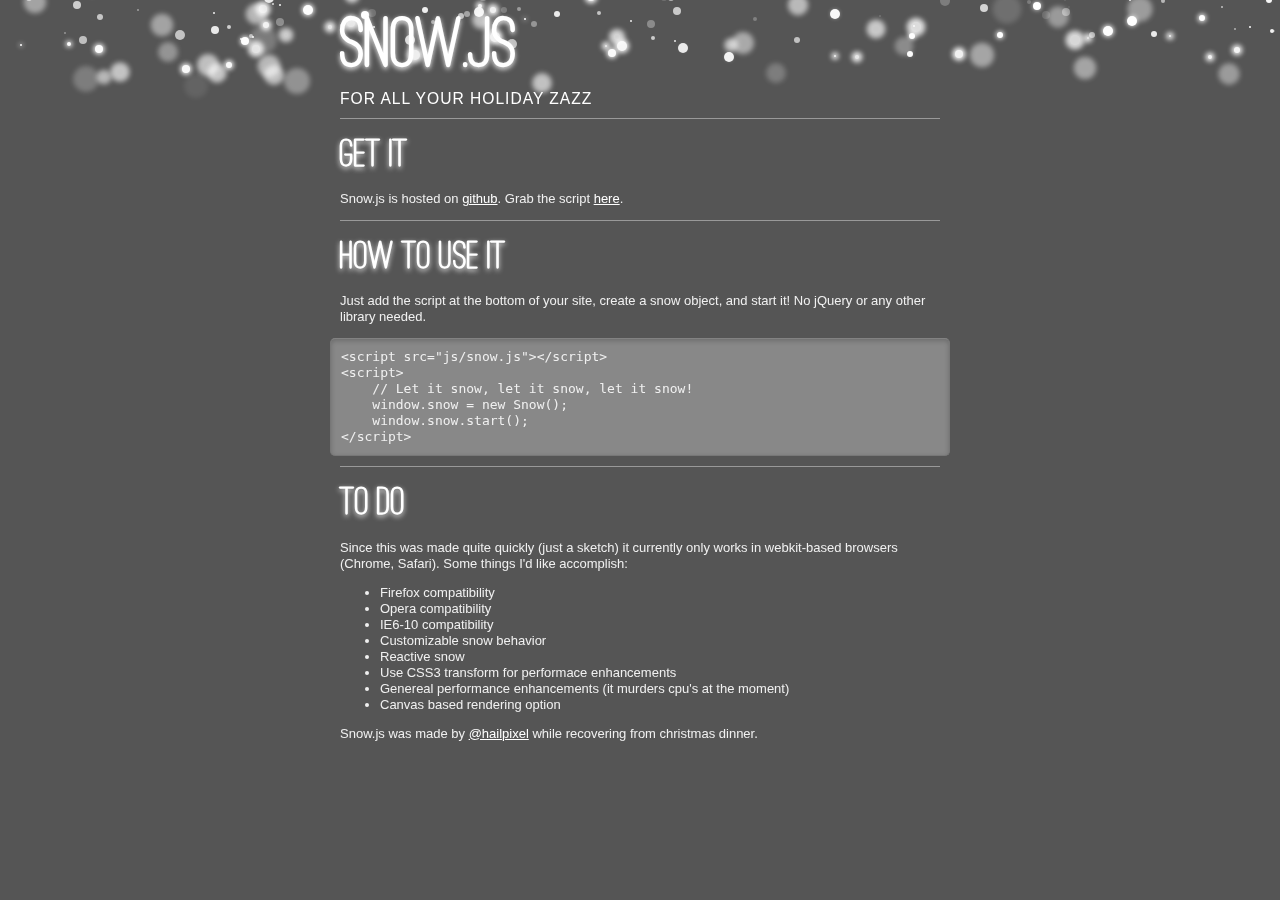
<file: index.html>
<!doctype html>
<html lang="en">
<head>
	<meta charset="utf-8">
	<meta http-equiv="X-UA-Compatible" content="IE=edge,chrome=1">

	<title>Snow.js Demo</title>
	<link rel="stylesheet" href="css/demo.css">
</head>
<body>
    
    <div class="container">
        <header>
            <h1 class="large">Snow.js</h1>
            <h2>For all your holiday zazz</h2>
        </header>
        
        <div class="main">
            <section> 
                <header>
                    <h1>
                        Get It
                    </h1>
                </header>
                <p>
                    Snow.js is hosted on <a href="https://github.com/devinhunt/Snow.js">github</a>. Grab the script <a href="https://raw.github.com/devinhunt/Snow.js/master/js/snow.js">here</a>.
                </p>
            </section>
            <section> 
                <header>
                    <h1>
                        How to use it
                    </h1>
                </header>
                <p>
                    Just add the script at the bottom of your site, create a snow object, and start it! No jQuery or any other library needed. 
                </p>
<pre>
&lt;script src="js/snow.js"&gt;&lt;/script&gt;
&lt;script&gt;
    // Let it snow, let it snow, let it snow!
    window.snow = new Snow();
    window.snow.start();
&lt;/script&gt;
</pre>
            </section>
            
            <section> 
                <header>
                    <h1>
                        To Do
                    </h1>
                </header>
                <p>
                    Since this was made quite quickly (just a sketch) it currently only works in webkit-based browsers (Chrome, Safari). Some things I'd like accomplish:
                </p>
                <ul>
                    <li>
                        Firefox compatibility
                    </li>
                    <li>
                        Opera compatibility
                    </li>
                    <li>
                        IE6-10 compatibility
                    </li>
                    <li>
                        Customizable snow behavior
                    </li>
                    <li>
                        Reactive snow
                    </li>
                    <li>
                        Use CSS3 transform for performace enhancements
                    </li>
                    <li>
                        Genereal performance enhancements (it murders cpu's at the moment)
                    </li>
                    <li>
                        Canvas based rendering option
                    </li>
                </ul>
        </div>
        
        <footer>
            <p>
                Snow.js was made by <a href="http://www.twitter.com/hailpixel">@hailpixel</a> while recovering from christmas dinner.
            </p>
        
        </footer>
    </div>
    
    <!-- Scripts -->
    <script src="js/snow.js"></script>
    <!-- end scripts-->
    
    <script>
        // Let it snow, let it snow, let it snow!
        window.snow = new Snow();
        window.snow.start();
    </script>
</body>
</html>
</file>
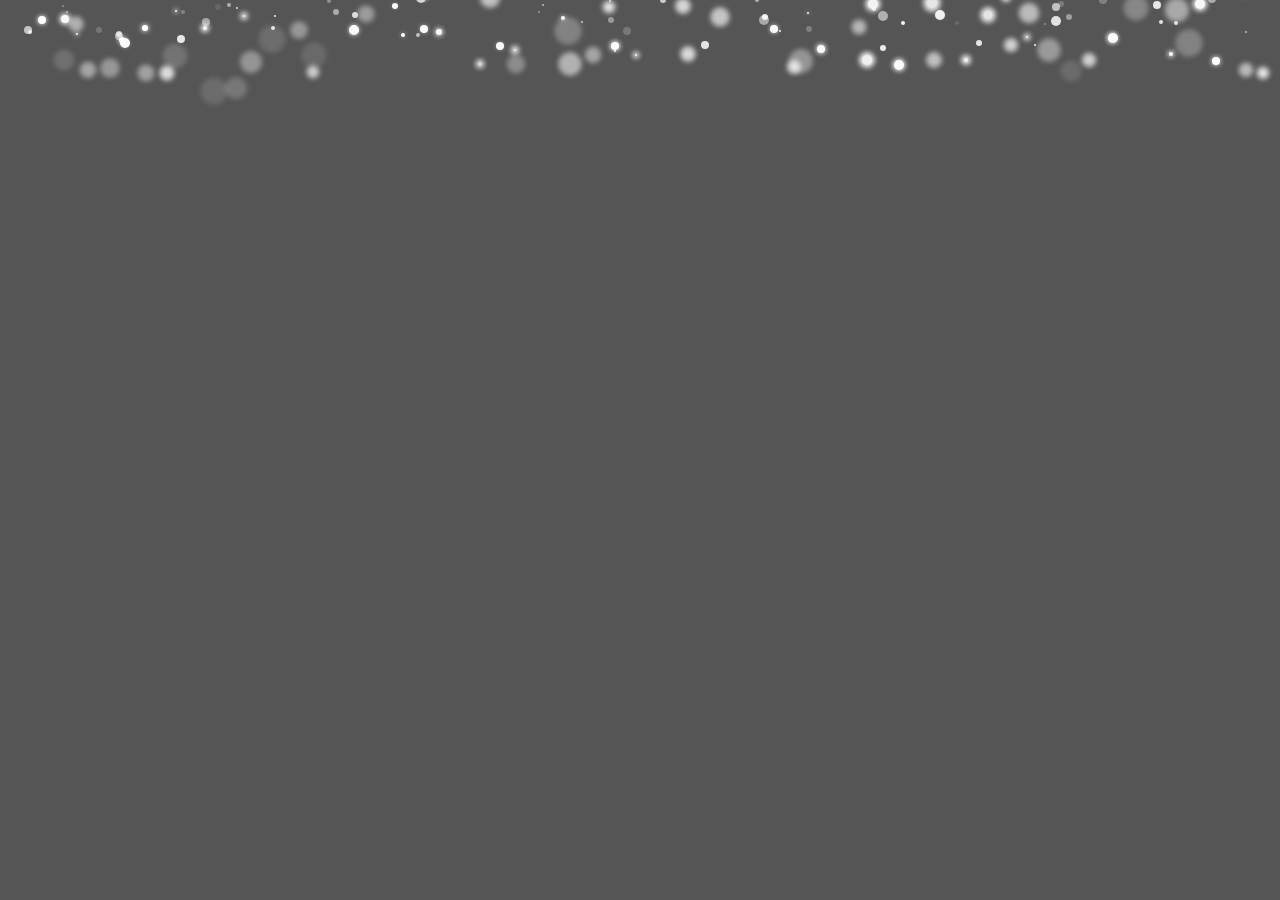
<file: demo.html>
<!doctype html>
<html lang="en">
<head>
	<meta charset="utf-8">
	<meta http-equiv="X-UA-Compatible" content="IE=edge,chrome=1">

	<title>Snow.js Demo</title>
	<link rel="stylesheet" href="css/demo.css">
</head>
<body>
    
    <!-- Scripts -->
    <script src="js/snow.js"></script>
    <!-- end scripts-->
    
    <script>
        // Let it snow, let it snow, let it snow!
        var snow = new Snow();
        snow.start();
    </script>
</body>
</html>
</file>
<file: css/demo.css>
/*
 * HTML5 Boilerplate
 *
 * What follows is the result of much research on cross-browser styling.
 * Credit left inline and big thanks to Nicolas Gallagher, Jonathan Neal,
 * Kroc Camen, and the H5BP dev community and team.
 * 
 * Edited for snow.js by Devin Hunt
 */

 /* =============================================================================
    Ostrich Fontface. From the League of Type.
    ========================================================================== */
@font-face {
    font-family: 'OstrichSansRoundedMediumWeb';
    src: url('../media/ostrich_rounded-webfont.eot');
    src: url('../media/ostrich_rounded-webfont.eot?#iefix') format('embedded-opentype'),
        url('../media/ostrich_rounded-webfont.ttf') format('truetype'),
        url('../media/ostrich_rounded-webfont.svg#OstrichSansRoundedMedium') format('svg');
    font-weight: normal;
    font-style: normal;
}


/* =============================================================================
   HTML5 element display
   ========================================================================== */

article, aside, details, figcaption, figure, footer, header, hgroup, nav, section { display: block; }
audio[controls], canvas, video { display: inline-block; *display: inline; *zoom: 1; }


/* =============================================================================
   Base
   ========================================================================== */

/*
 * 1. Correct text resizing oddly in IE6/7 when body font-size is set using em units
 *    http://clagnut.com/blog/348/#c790
 * 2. Force vertical scrollbar in non-IE
 * 3. Remove Android and iOS tap highlight color to prevent entire container being highlighted
 *    www.yuiblog.com/blog/2010/10/01/quick-tip-customizing-the-mobile-safari-tap-highlight-color/
 * 4. Prevent iOS text size adjust on device orientation change, without disabling user zoom
 *    www.456bereastreet.com/archive/201012/controlling_text_size_in_safari_for_ios_without_disabling_user_zoom/
 */

html { font-size: 100%; overflow-y: scroll; -webkit-overflow-scrolling: touch; -webkit-tap-highlight-color: rgba(0,0,0,0); -webkit-text-size-adjust: 100%; -ms-text-size-adjust: 100%; }

body { margin: 0; font-size: 13px; line-height: 1.231; }

body, button, input, select, textarea { font-family: Lucida Grande, sans-serif; color: #f0f0f0; }

::-moz-selection { text-shadow: none; }
::selection { text-shadow: none; }


/* =============================================================================
   Links
   ========================================================================== */

a { color: #fff; text-decoration: underline; }
a:visited { color: #fff; }
a:focus { outline: thin dotted; }

/* Improve readability when focused and hovered in all browsers: people.opera.com/patrickl/experiments/keyboard/test */
a:hover, a:active { outline: 0; }


/* =============================================================================
   Typography
   ========================================================================== */

abbr[title] { border-bottom: 1px dotted; }

b, strong { font-weight: bold; }

blockquote { margin: 1em 40px; }

dfn { font-style: italic; }

hr { display: block; height: 1px; border: 0; border-top: 1px solid #ccc; margin: 1em 0; padding: 0; }

ins { background: #ff9; color: #000; text-decoration: none; }

mark { background: #ff0; color: #000; font-style: italic; font-weight: bold; }

/* Redeclare monospace font family: en.wikipedia.org/wiki/User:Davidgothberg/Test59 */
pre, code, kbd, samp { 
    font-family: monospace, monospace; 
    _font-family: 'courier new', monospace; 
    font-size: 1em; 
}

/* Improve readability of pre-formatted text in all browsers */
pre { 
    white-space: pre; 
    white-space: pre-wrap; 
    word-wrap: break-word; 
    
    /* additions for style */
    background: #888;
    padding: 10px;
    margin: 0 -10px;
    border: 1px solid #777;
    border-top: 1px solid #828282;
    border-radius: 5px;
    box-shadow: inset 0px 2px 5px rgba(0, 0, 0, .2);
    
}

q { quotes: none; }
q:before, q:after { content: ""; content: none; }

small { font-size: 85%; }

/* Position subscript and superscript content without affecting line-height: gist.github.com/413930 */
sub, sup { font-size: 75%; line-height: 0; position: relative; vertical-align: baseline; }
sup { top: -0.5em; }
sub { bottom: -0.25em; }


/* =============================================================================
   Lists
   ========================================================================== */

ul, ol { margin: 1em 0; padding: 0 0 0 40px; }
dd { margin: 0 0 0 40px; }
nav ul, nav ol { list-style: none; margin: 0; padding: 0; }


/* =============================================================================
   Embedded content
   ========================================================================== */

/*
 * Improve image quality when scaled in IE7
 * code.flickr.com/blog/2008/11/12/on-ui-quality-the-little-things-client-side-image-resizing/
 */

img { border: 0; -ms-interpolation-mode: bicubic; }

/*
 * Correct overflow displayed oddly in IE9 
 */

svg:not(:root) {
    overflow: hidden;
}


/* =============================================================================
   Figures
   ========================================================================== */

figure { margin: 0; }


/* =============================================================================
   Forms
   ========================================================================== */

form { margin: 0; }
fieldset { border: 0; margin: 0; padding: 0; }

/* 
 * 1. Correct color not inheriting in IE6/7/8/9 
 * 2. Correct alignment displayed oddly in IE6/7 
 */

legend { border: 0; *margin-left: -7px; padding: 0; }

/* Indicate that 'label' will shift focus to the associated form element */
label { cursor: pointer; }

/*
 * 1. Correct font-size not inheriting in all browsers
 * 2. Remove margins in FF3/4 S5 Chrome
 * 3. Define consistent vertical alignment display in all browsers
 */

button, input, select, textarea { font-size: 100%; margin: 0; vertical-align: baseline; *vertical-align: middle; }

/*
 * 1. Define line-height as normal to match FF3/4 (set using !important in the UA stylesheet)
 * 2. Correct inner spacing displayed oddly in IE6/7
 */

button, input { line-height: normal; *overflow: visible; }

/*
 * 1. Display hand cursor for clickable form elements
 * 2. Allow styling of clickable form elements in iOS
 */

button, input[type="button"], input[type="reset"], input[type="submit"] { cursor: pointer; -webkit-appearance: button; }

/*
 * Consistent box sizing and appearance
 */

input[type="checkbox"], input[type="radio"] { box-sizing: border-box; }
input[type="search"] { -moz-box-sizing: content-box; -webkit-box-sizing: content-box; box-sizing: content-box; }

/* 
 * Remove inner padding and border in FF3/4
 * www.sitepen.com/blog/2008/05/14/the-devils-in-the-details-fixing-dojos-toolbar-buttons/ 
 */

button::-moz-focus-inner, input::-moz-focus-inner { border: 0; padding: 0; }

/* Remove default vertical scrollbar in IE6/7/8/9 */
textarea { overflow: auto; vertical-align: top; }

/* Colors for form validity */
input:valid, textarea:valid {  }
input:invalid, textarea:invalid { background-color: #f0dddd; }


/* =============================================================================
   Tables
   ========================================================================== */

table { border-collapse: collapse; border-spacing: 0; }


/* =============================================================================
   Primary styles - Layout
   @author Devin Hunt
   ========================================================================== */



body {
    background: #555;
}

.container {
    width: 600px;
    margin: 0 auto;
}

section {
    margin-top: 10px;
    padding-top: 10px;
    border-top: 1px solid #999
}


/* =============================================================================
   Primary styles - Typography
   @author Devin Hunt
   ========================================================================== */
   
header h1 {
    font-family: 'OstrichSansRoundedMediumWeb';
    font-size: 40px;
    margin: 0;
    color: #fff;
    text-shadow: 0px 2px 5px #eee;
}

h1.large {
    font-size: 72px;
}

header h2 {
    font-size: 1.2em;
    font-weight: 200;
    text-transform: uppercase;
    letter-spacing: 1px;
    margin: 0;
    color: #fff;
}

h2

p {
    font-size: 16px;
    font-weight: 300;
    color: #333;
    text-shadow: 0px 1px 0px #999;
}



/* =============================================================================
   Non-semantic helper classes
   Please define your styles before this section.
   ========================================================================== */

/* For image replacement */
.ir { display: block; text-indent: -999em; overflow: hidden; background-repeat: no-repeat; text-align: left; direction: ltr; }
.ir br { display: none; }

/* Hide for both screenreaders and browsers:
   css-discuss.incutio.com/wiki/Screenreader_Visibility */
.hidden { display: none; visibility: hidden; }

/* Hide only visually, but have it available for screenreaders: by Jon Neal.
  www.webaim.org/techniques/css/invisiblecontent/  &  j.mp/visuallyhidden */
.visuallyhidden { border: 0; clip: rect(0 0 0 0); height: 1px; margin: -1px; overflow: hidden; padding: 0; position: absolute; width: 1px; }

/* Extends the .visuallyhidden class to allow the element to be focusable when navigated to via the keyboard: drupal.org/node/897638 */
.visuallyhidden.focusable:active, .visuallyhidden.focusable:focus { clip: auto; height: auto; margin: 0; overflow: visible; position: static; width: auto; }

/* Hide visually and from screenreaders, but maintain layout */
.invisible { visibility: hidden; }

/* Contain floats: nicolasgallagher.com/micro-clearfix-hack/ */ 
.clearfix:before, .clearfix:after { content: ""; display: table; }
.clearfix:after { clear: both; }
.clearfix { zoom: 1; }

@media only screen and (min-width: 480px) {
  /* Style adjustments for viewports 480px and over go here */

}

@media only screen and (min-width: 768px) {
  /* Style adjustments for viewports 768px and over go here */

}


/* =============================================================================
   Print styles.
   Inlined to avoid required HTTP connection: www.phpied.com/delay-loading-your-print-css/
   ========================================================================== */
 
@media print {
  * { background: transparent !important; color: black !important; text-shadow: none !important; filter:none !important; -ms-filter: none !important; } /* Black prints faster: sanbeiji.com/archives/953 */
  a, a:visited { color: #444 !important; text-decoration: underline; }
  a[href]:after { content: " (" attr(href) ")"; }
  abbr[title]:after { content: " (" attr(title) ")"; }
  .ir a:after, a[href^="javascript:"]:after, a[href^="#"]:after { content: ""; }  /* Don't show links for images, or javascript/internal links */
  pre, blockquote { border: 1px solid #999; page-break-inside: avoid; }
  thead { display: table-header-group; } /* css-discuss.incutio.com/wiki/Printing_Tables */
  tr, img { page-break-inside: avoid; }
  img { max-width: 100% !important; }
  @page { margin: 0.5cm; }
  p, h2, h3 { orphans: 3; widows: 3; }
  h2, h3{ page-break-after: avoid; }
}
</file>
